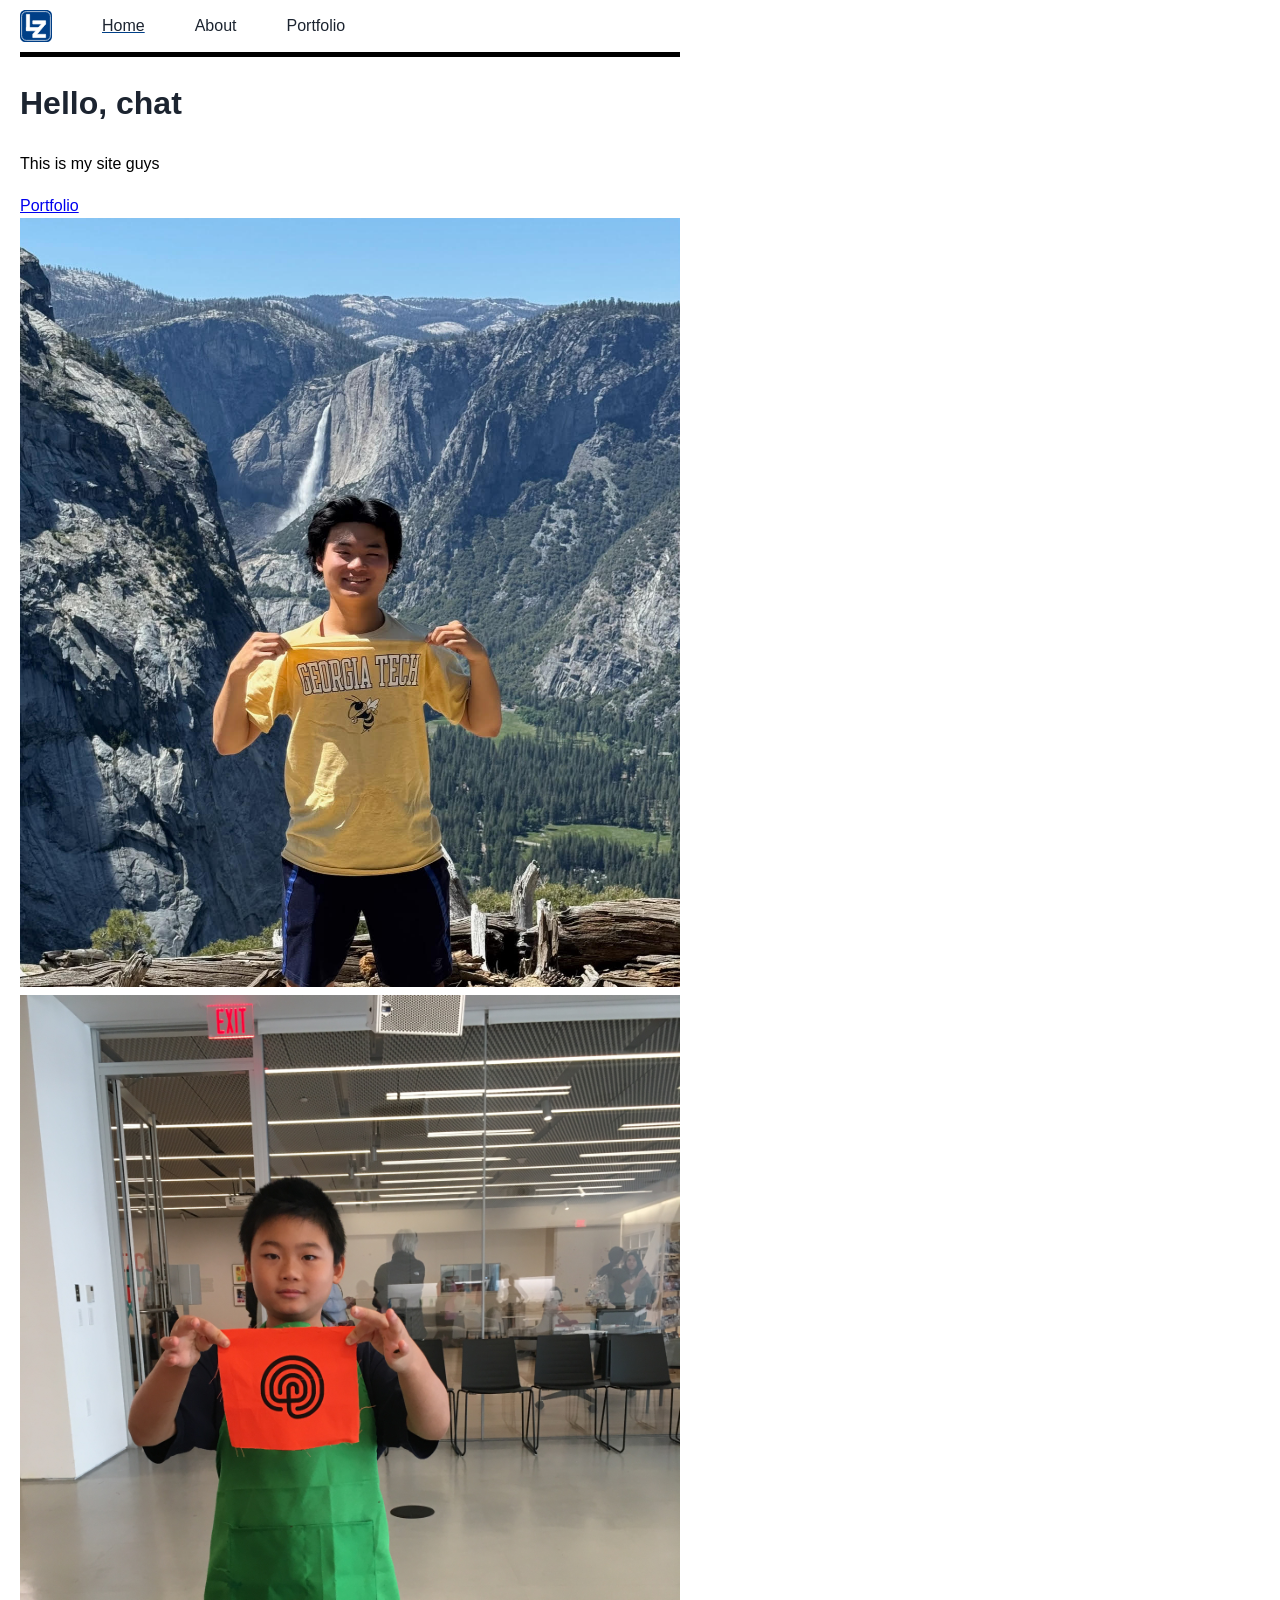
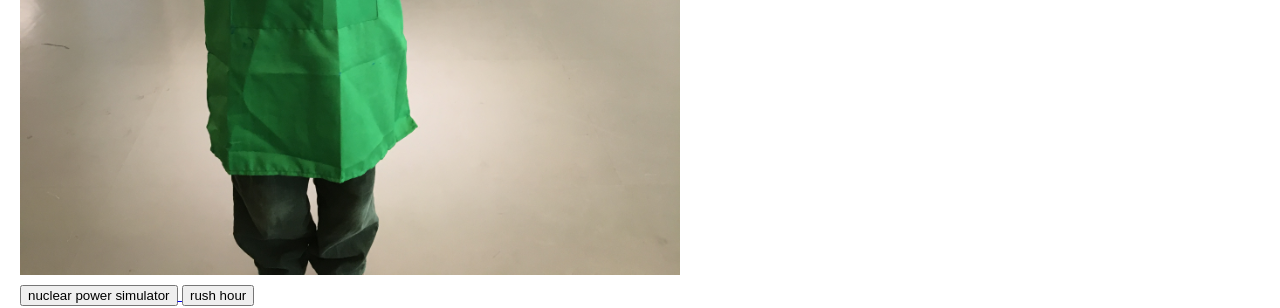
<file: index.html>
<!DOCTYPE html>
<html lang="en">
<head>
    <meta charset="UTF-8">
    <meta name="viewport" content="width=device-width, initial-scale=1.0">
    <link rel="icon" type="svg" href="LZ.svg">
    <title>Lawrence Zhang</title>
    <link rel="stylesheet" href="style.css">
</head>
<body>
    <header class="site-header">
        <nav aria-label="Main">
            <a class="brand" href="/">
                <img src="/LZ.svg" alt="" width="32" height="32">
            </a>
            <ul>
                <li><a href="/" aria-current="page">Home</a></li>
                <li><a href="/about/">About</a></li>
                <li><a href="/portfolio/">Portfolio</a></li>
            </ul>
        </nav>
    </header>
    <h1>Hello, chat</h1>
    <p> This is my site guys</p>
    <a class="button" href="portfolio/">Portfolio</a>
    <img src="larry.jpg" alt="Lawrence at Glacier Point.">
    <img src="little larry.JPG" alt="Little Lawrence with art.">

    <a href="nuclear-power-simulator.html">
        <button type="button">nuclear power simulator</button>
    </a>
    <a href="rush-hour.html">
        <button type="button">rush hour</button>
    </a>
</body>
</html>
</file>
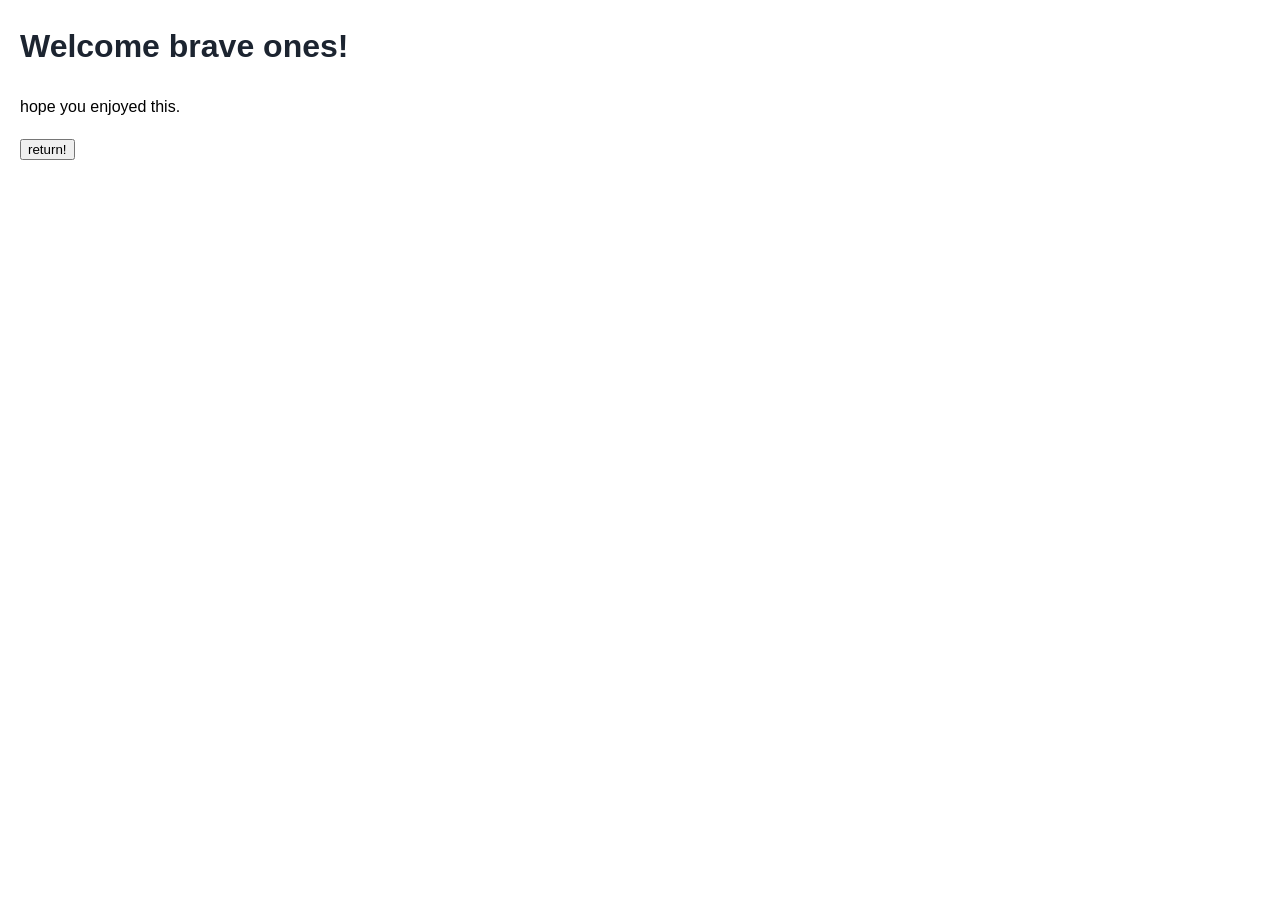
<file: alt.html>
<!DOCTYPE html>
<html lang="en">
<head>
    <meta charset="UTF-8">
    <meta name="viewport" content="width=device-width, initial-scale=1.0">
    <link rel="icon" type="jpg" href="thanos pig.jpg">
    <title>Lawrence Zhang</title>
    <link rel="stylesheet" href="style.css">
</head>
<body>
    <h1>Welcome brave ones!</h1>
    <p>hope you enjoyed this.</p>
    <a href="index.html">
        <button type="button">return!</button>
    </a>
</body>
</html>
</file>
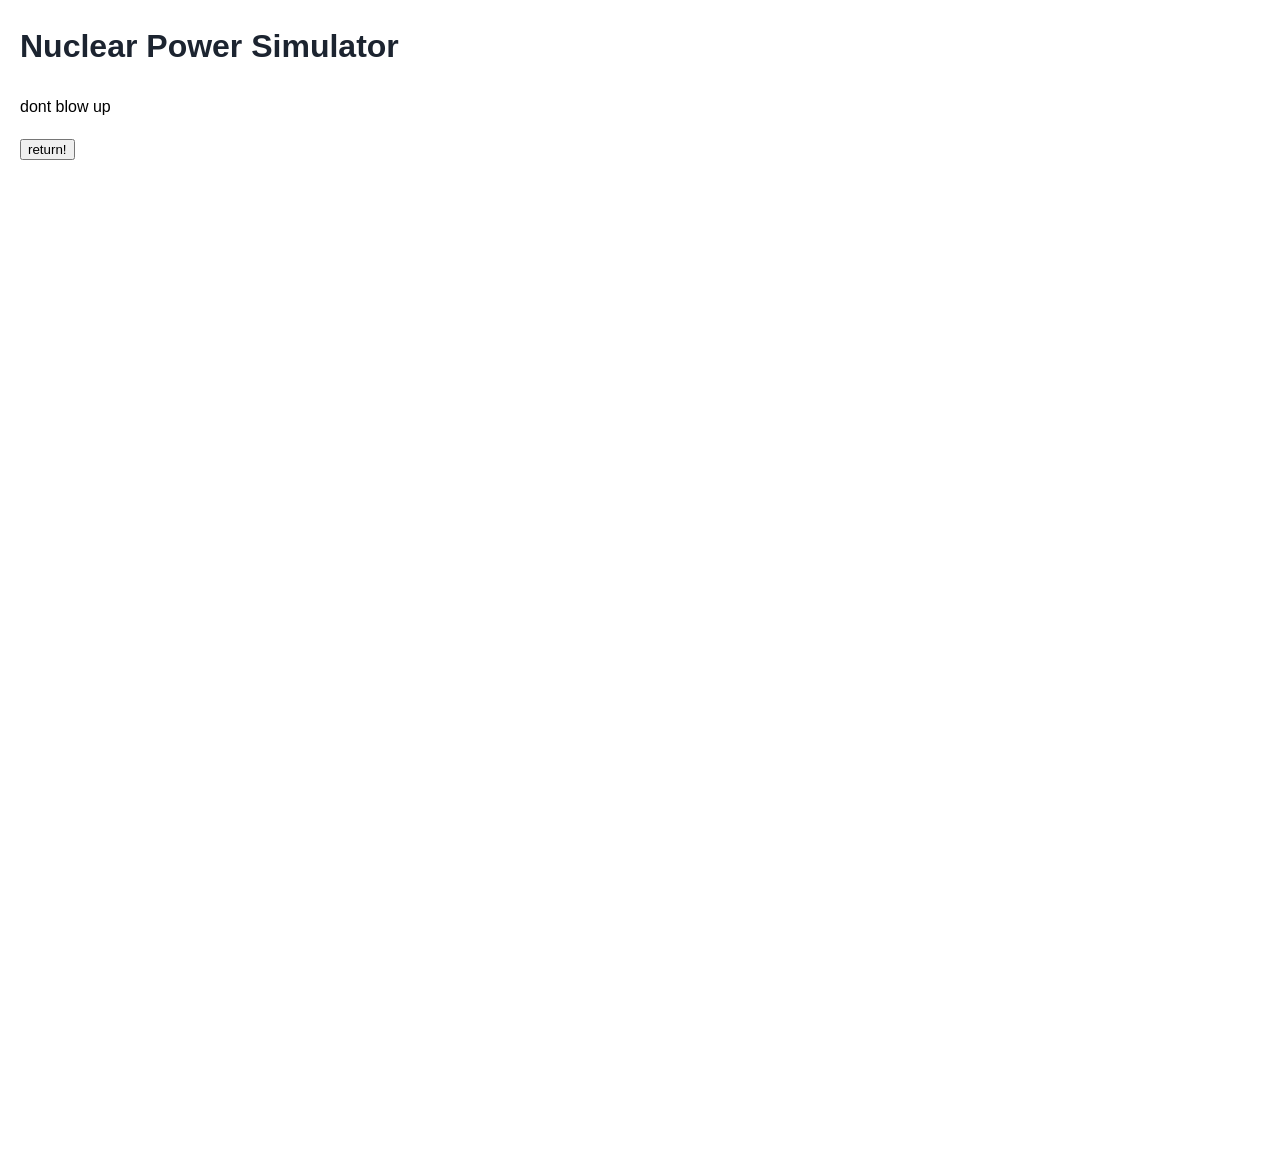
<file: nuclear-power-simulator.html>
<!DOCTYPE html>
<html lang="en">
<head>
    <meta charset="UTF-8">
    <meta name="viewport" content="width=device-width, initial-scale=1.0">
    <link rel="icon" type="jpg" href="thanos pig.jpg">
    <title>Lawrence Zhang</title>
    <link rel="stylesheet" href="style.css">
</head>
<body>
    <h1>Nuclear Power Simulator</h1>
    <p>dont blow up</p>
    <a href="index.html">
        <button type="button">return!</button>
    </a>
    <div class="game-container" style="display: flex; justify-content: center; align-items: center; height: 950px; margin: 20px 0; overflow: hidden;">
        <iframe 
            width="392" 
            height="620" 
            style="border: 0px; transform: scale(1.5); transform-origin: center center;" 
            src="https://studio.code.org/projects/applab/fd28d509-b2b1-4281-b1d7-741e622ae9a7/embed">
        </iframe>
    </div>

</body>
</html>
</file>
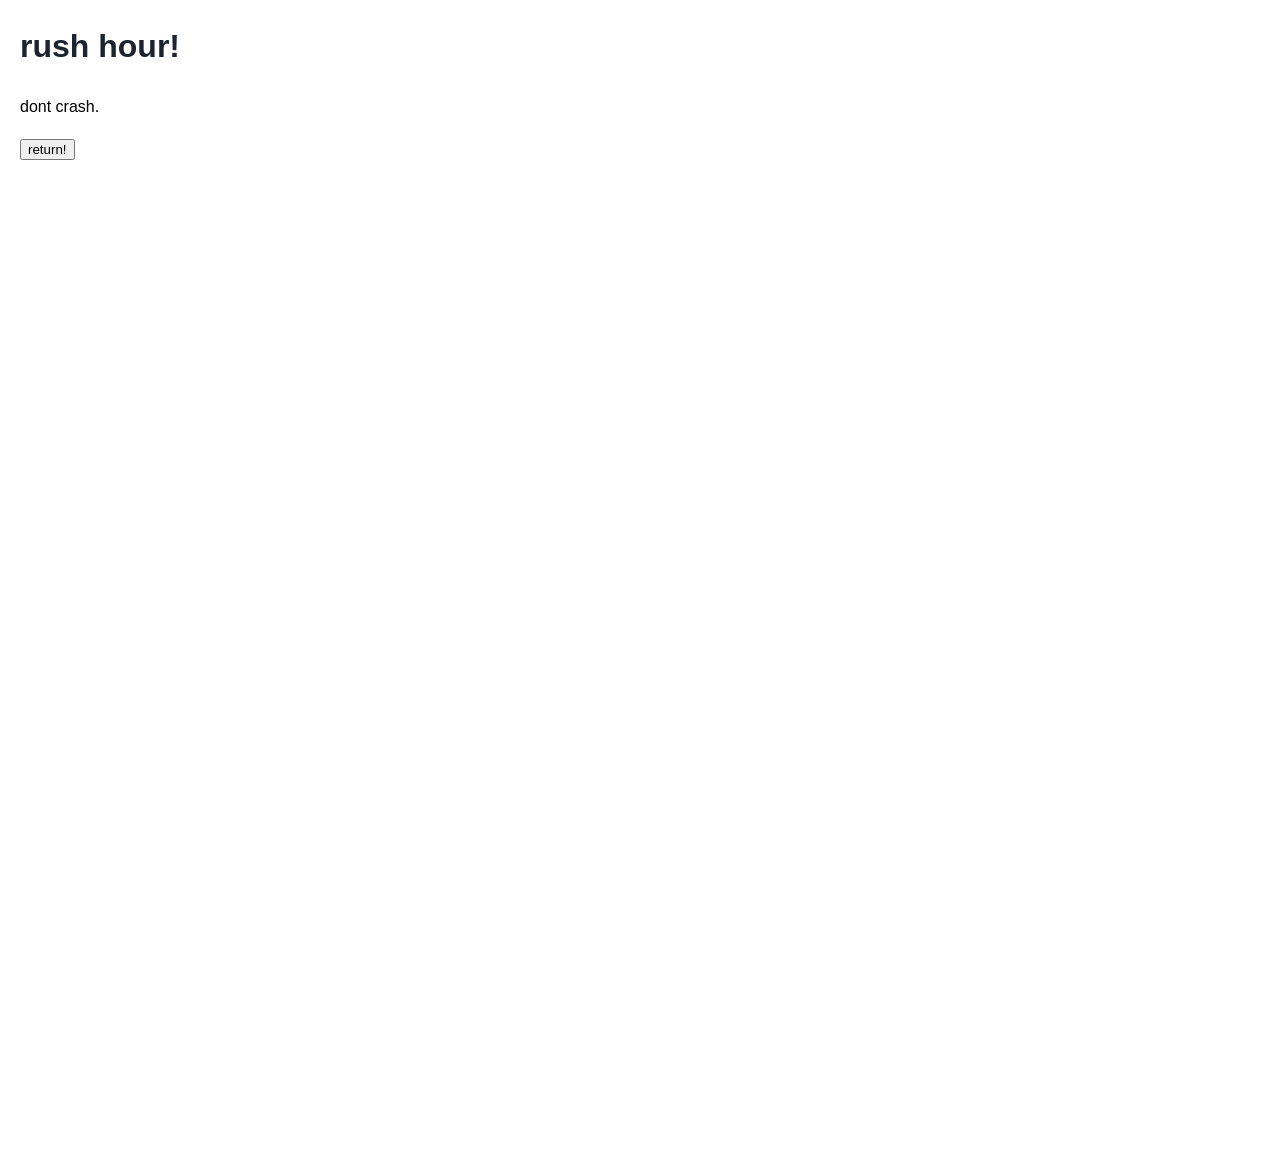
<file: rush-hour.html>
<!DOCTYPE html>
<html lang="en">
<head>
    <meta charset="UTF-8">
    <meta name="viewport" content="width=device-width, initial-scale=1.0">
    <link rel="icon" type="jpg" href="thanos pig.jpg">
    <title>Lawrence Zhang</title>
    <link rel="stylesheet" href="style.css">
</head>
<body>
    <h1>rush hour!</h1>
    <p>dont crash.</p>
    <a href="index.html">
        <button type="button">return!</button>
    </a>
    <div class="game-container" style="display: flex; justify-content: center; align-items: center; height: 950px; margin: 20px 0; overflow: hidden;">
        <iframe 
            width="392" 
            height="620" 
            style="border: 0px; transform: scale(1.5); transform-origin: center center;" 
            src="https://studio.code.org/projects/applab/4144188f-1163-4af4-9e2e-d9f35e3648e3/embed">
        </iframe>
    </div>
</body>
</html>
</file>
<file: style.css>
body {
    font-family: sans-serif;
    max-width: 700px;
    margin: 0px;
    padding: 0 20px;
    line-height: 1.6;
}

h1 {
    color: var(--text);
}

img{
    max-width: 100%;
    height: auto;
}

* , *::before, *::after { box-sizing: border-box; }

:root {
    --blue: #003f87;
    --green: #006b54;
    --gray: #112233; 
    --text: #1C2430;
    --line: #D8DDE3;
}

.site-header {
    position: sticky;
    top: 0;
    z-index: 100;
    background: #ffffff;
    border-bottom: 5px solid #000;
}

.site-header nav {
    display: flex;
    justify-content: left;
    align-items: center;
    padding: 0px 0px;
    gap: 50px;
}

.site-header ul {
    list-style: none;
    margin: 0;
    padding: 0;
    display: flex;
    gap: 50px;
}

.site-header a {
    color: var(--text);
    text-decoration: none;
    padding: 10px 0px;
    border-radius: 6px;
}

.brand {font-weight: 700; }

.brand img { display: block; }

.site-header a:hover {
    background: yellow;
    text-decoration: underline;
    text-decoration-thickness: 3px;
    text-underline-offset: 3px;
}

.site-header a:focus-visible {
    outline: 3px solid var(--blue);
    outline-offset: 2px;
}

.site-header a[aria-current="page"] {
    text-decoration: underline;
    text-decoration-color: var(--blue);
}
</file>
